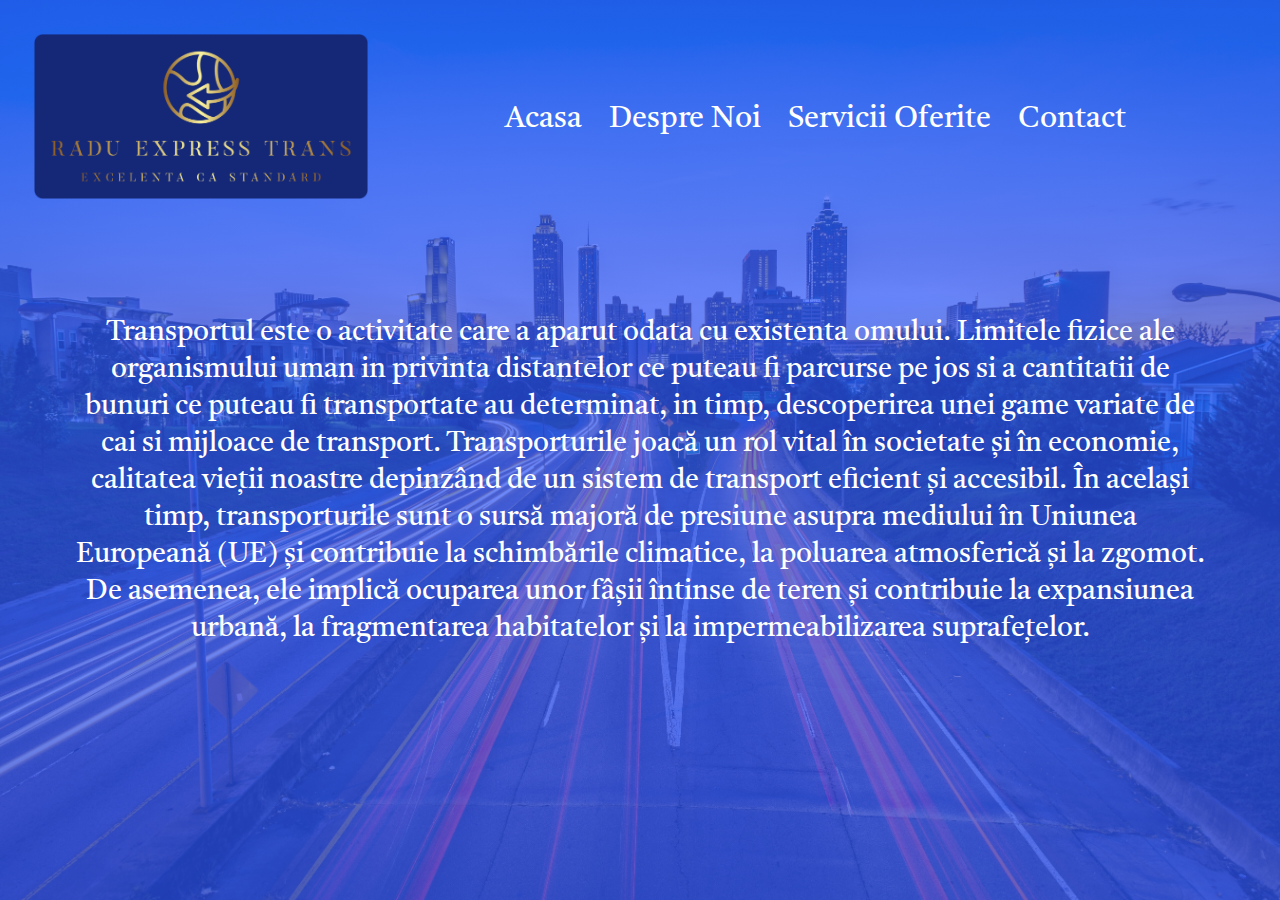
<file: index.html>
<!DOCTYPE html>
<html>
    <head>
        <meta name="viewport" content="with=device-width, initial-scale=1.0 ">
        <title>Radu Express Trans</title>
         <link rel="stylesheet" href="styles.css ">
         <link rel="preconnect" href="https://fonts.googleapis.com">
        <link rel="preconnect" href="https://fonts.gstatic.com" crossorigin>
        <link href="https://fonts.googleapis.com/css2?family=Tiro+Devanagari+Hindi:ital@0;1&display=swap" rel="stylesheet">
    </head>

    <body>
        
        <section class = "header">
             <nav>
                <a href="index.html"><image src="Imagini\logoindex.png"></a> 
                 <div class="nav-links">
                    <ul>
                        <li><a class="active" href="index.html">Acasa</a></li>
                        <li><a href="DespreNoi.html">Despre Noi</a></li>
                        <li><a href="servicii.html">Servicii Oferite</a></li>
                        <li><a href="contact.html">Contact</a></li>
                    </ul>
                </div>
            </nav>
            <section class = "text">
                <p>
                    Transportul este o activitate care a aparut odata cu existenta omului.
                    Limitele fizice ale organismului uman in privinta distantelor ce puteau fi parcurse pe jos si a cantitatii 
                    de bunuri ce puteau fi transportate au determinat, 
                    in timp, descoperirea unei game variate de cai si mijloace de transport.

                    Transporturile joacă un rol vital în societate și în economie, calitatea vieții noastre depinzând de un sistem
                    de transport eficient și accesibil. În același timp, transporturile sunt o sursă majoră de presiune asupra 
                    mediului în Uniunea Europeană (UE) și contribuie la schimbările climatice, la poluarea atmosferică și la zgomot.
                    De asemenea, ele implică ocuparea unor fâșii întinse de teren și contribuie la expansiunea urbană, 
                    la fragmentarea habitatelor și la impermeabilizarea suprafețelor.
                </p>
            </section>

        </section>
    </body>
</html>
</file>
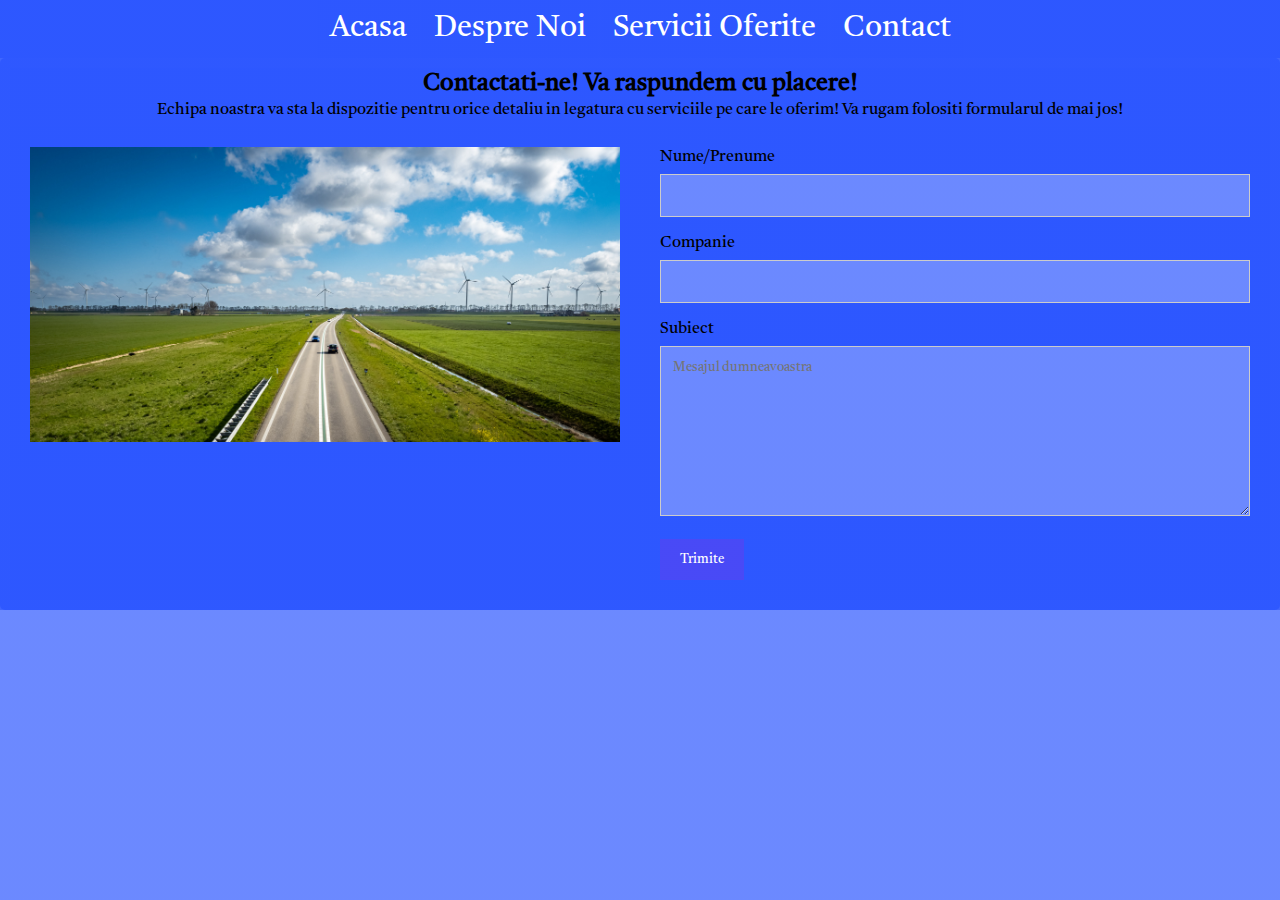
<file: contact.html>
<!DOCTYPE html>
<html  lang="en">
    <head>
        <meta name="viewport" content="with=device-width, initial-scale=1.0 ">
        <title>Radu Express Trans</title>
         <link rel="stylesheet" href="styles.css ">
         <link rel="preconnect" href="https://fonts.googleapis.com">
        <link rel="preconnect" href="https://fonts.gstatic.com" crossorigin>
        <link href="https://fonts.googleapis.com/css2?family=Tiro+Devanagari+Hindi:ital@0;1&display=swap" rel="stylesheet">
        <link rel="stylesheet"  href="/contact.css">
		<title>Contactati-ne</title>
    </head>
	<body class="home">
		<header id="header">
			<div class="text-center">
				
                 
			</div>
			<div class="nav-links">
					<ul>
                        <li><a href="index.html">Acasa</a></li>
                        <li><a href="DespreNoi.html">Despre Noi</a></li>
                        <li><a href="servicii.html">Servicii Oferite</a></li>
						<li><a class="active" href='contact.html'>Contact</a></li>
					</ul>
			</div>
		</header>
		
		
		
        <div class="container">
            <div style="text-align:center">
              <h2>Contactati-ne! Va raspundem cu placere!</h2>
              <p class = "white-text">Echipa noastra va sta la dispozitie pentru orice detaliu in legatura cu serviciile pe care le oferim! Va rugam folositi formularul de mai jos! </p>
            </div>
            <div class="row">
              <div class="column">
                <img src="Imagini/sven-brandsma-dGTCy98gq58-unsplash.jpg" style="width:100%">
              </div>
              <div class="column">
                <form action="/action_page.php">
                  <label for="fname">Nume/Prenume</label>
                  <input type="text" id="fname" name="firstname" placeholder="">
                  <label for="lname">Companie</label>
                  <input type="text" id="lname" name="lastname" placeholder="">
                  <!--<label for="country">Oras</label>
                    <select id="country" name="country">
                    <option value="australia">Australia</option>
                    <option value="canada">Canada</option>
                    <option value="usa">USA</option>
                    <option value="england">England</option>
                    <option value="croatia">Croatia</option>
                    <option value="hungary">Hungary</option>
                    <option value="greece">Greece</option>
                    <option value="bulgaria">Bulgaria</option-->
                  </select>
                  <label for="subject">Subiect</label>
                  <textarea id="subject" name="subject" placeholder="Mesajul dumneavoastra" style="height:170px"></textarea>
                  <input type="submit" value="Trimite">
                </form>
              </div>
            </div>
          </div>

		<!--<footer id="footer" class="text-center">
			<h3>Excelenta ca Standard</h3>-->
		</footer>
	</body>
</html>
</file>
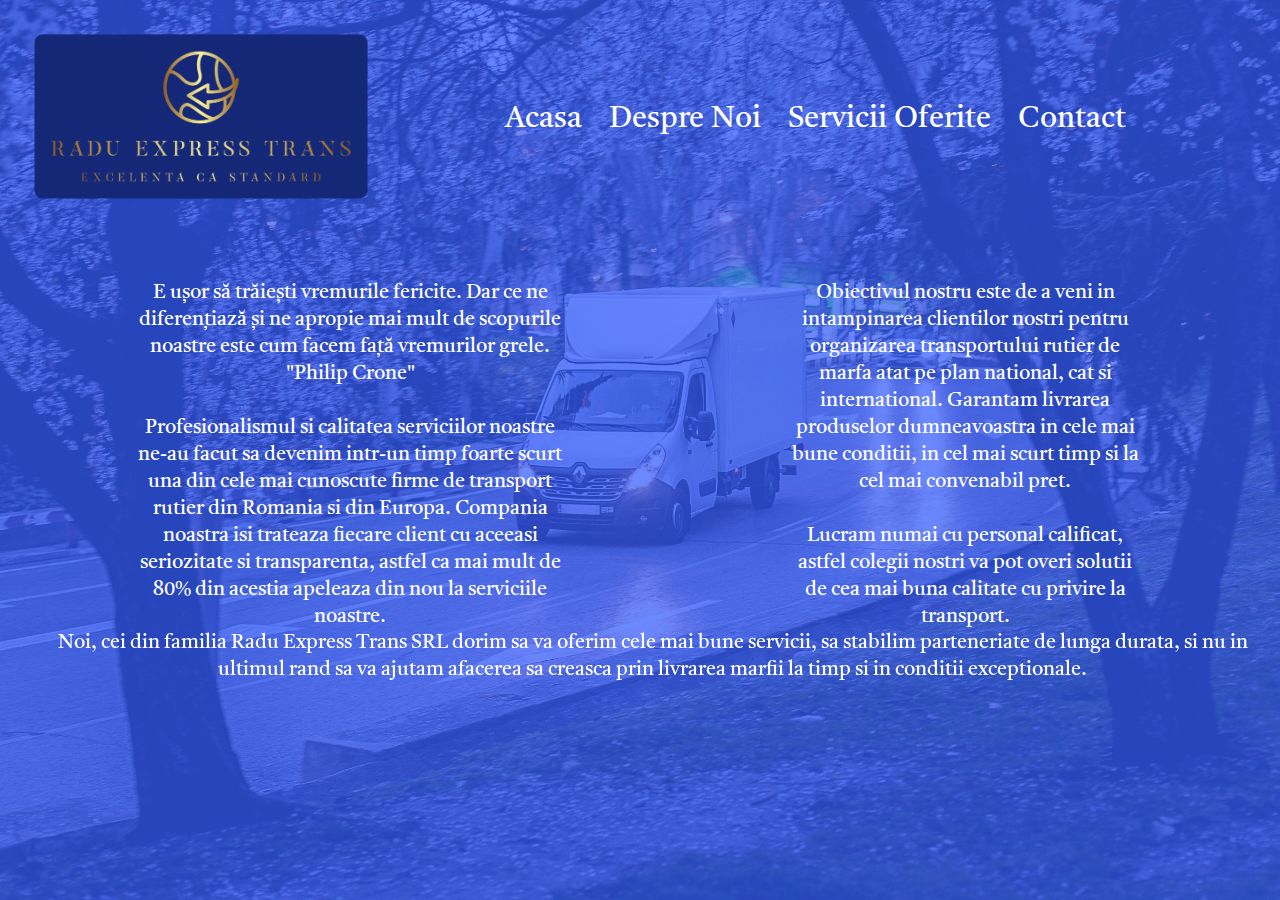
<file: DespreNoi.html>
<!DOCTYPE html>
<html>
    <head>
        <meta name="viewport" content="with=device-width, initial-scale=1.0 ">
        <title>Radu Express Trans</title>
         <link rel="stylesheet" href="DespreNoi.css">
         <link rel="preconnect" href="https://fonts.googleapis.com">
        <link rel="preconnect" href="https://fonts.gstatic.com" crossorigin>
        <link href="https://fonts.googleapis.com/css2?family=Tiro+Devanagari+Hindi:ital@0;1&display=swap" rel="stylesheet">

    </head>

    <body>
        
        <section class = "header">
             <nav>
                <a href="DespreNoi.html"><image src="Imagini\logoindex.png"></image></a> 
                 <div class="nav-links" style = "text-align: center;">
                    <ul>
                        <li><a href="index.html">Acasa</a></li>
                        <li><a class="active" href="DespreNoi.html">Despre Noi</a></li>
                        <li><a href="servicii.html">Servicii Oferite</a></li>
                        <li><a href="contact.html">Contact</a></li>
                    </ul>
                </div>
            </nav>
        <column class = "megatext">
            <column class = "text">
                <p>
                    E ușor să trăiești vremurile fericite.
                    Dar ce ne diferențiază și ne apropie mai mult de scopurile noastre este cum facem față vremurilor grele. 
                    <br> 
                    "Philip Crone"
                </p>
                    <br>
                <p>
                    Profesionalismul si calitatea serviciilor noastre ne-au facut sa devenim intr-un timp foarte scurt una din cele
                    mai cunoscute firme de transport rutier din Romania si din Europa. Compania noastra isi trateaza fiecare client cu 
                    aceeasi seriozitate si transparenta, astfel ca mai mult de 80% din acestia apeleaza din nou la serviciile noastre.
                </p>
            </column>

            <column class = "text">
                <p>
                    Obiectivul nostru este de a veni in intampinarea clientilor nostri pentru organizarea transportului rutier de marfa atat 
                    pe plan national, cat si international. Garantam livrarea produselor dumneavoastra in cele mai bune conditii, in cel mai scurt
                    timp si la cel mai convenabil pret. 
                </p>
                <br>
                <p>
                    Lucram numai cu personal calificat, astfel colegii nostri va pot overi solutii de cea mai buna calitate cu privire la transport.

                </p>
            </column>
            <column class = container>
                <p>
                   Noi, cei din familia Radu Express Trans SRL dorim sa va oferim cele mai bune servicii, 
                   sa stabilim parteneriate de lunga durata, 
                   si nu in ultimul rand sa va ajutam afacerea sa creasca prin livrarea marfii la timp si in conditii exceptionale.
                </p>
               </column>
        </column>
     </section>

    </body>
</html>
</file>
<file: styles.css>
*{
    margin:0;
    padding:0;
    font-family: 'Tiro Devanagari Hindi', serif;
}

.header{
    min-height: 100vh;
    width:100%;
    background-image: linear-gradient(rgba(45, 87, 255, 0.7), rgba(45, 87, 255, 0.7)), url(Imagini/banner.jpg); 
    background-position: center;
    background-size: cover;
    position: relative;
}

    nav{
        display: flex;
        padding: 2% 2%;
        justify-content: space-between;
        align-items: center;
        
    }

    nav img{
        width: 350px;
    }
    h1{
        display: flex;
        padding: 2% 6%;
        justify-content: space-between;
        align-items: center;
        font-size: 60px;
        position: relative;
        
        
    }
    
    .nav-links{
          flex: 1;
          text-align: center;
            
    }
    .nav-links ul li{
        list-style: none;
        display: inline-block;
        padding: 8px 12px;
        position: relative;
        
    }

    .nav-links ul li a{
        color: white;
        text-decoration: none;
        font-size: 30px;
    }
    .nav-links ul li::after{
        content:"" ;
        width:0%;
        height: 2px;
        background: #F44336;
        display:block;
        margin:auto;

    }

    .text{
        text-align: center;
        color: white;
        font-style: normal;
        font-size: 28px;
        padding: 75px 75px;
    }
</file>
<file: contact.css>
* {
  box-sizing: border-box;
  background-image:linear-gradient(rgba(45, 87, 255, 0.7), rgba(45, 87, 255, 0.7)); 
 

  
  }
  
  
  input[type=text], select, textarea {
    width: 100%;
    padding: 12px;
    border: 1px solid #ccc;
    margin-top: 6px;
    margin-bottom: 16px;
    resize: vertical;
  }
  
  input[type=submit] {
    background-color: blueviolet;
    color: white;
    padding: 12px 20px;
    border: none;
    cursor: pointer;
  }
  
  input[type=submit]:hover {
    background-color: #2a9ac7;
    
  }
  
  
  .container {
    border-radius: 5px;
    background-color:rgba(45, 87, 255, 0.7);
    padding: 10px;
    
  }
  
  
  .column {
    float: left;
    width: 50%;
    margin-top: 6px;
    padding: 20px;
  }
  
  
  .row:after {
    content: "";
    display: table;
    clear: both;
  }
  
  /* Responsive layout - when the screen is less than 600px wide, make the two columns stack on top of each other instead of next to each other */
  @media screen and (max-width: 600px) {
    .column, input[type=submit] {
      width: 100%;
      margin-top: 0;
    }
  }
</file>
<file: DespreNoi.css>
*{
    margin:0;
    padding:0;
    font-family: 'Tiro Devanagari Hindi', serif;
}

.header{
    min-height: 100vh;
    width:100%;
    background-image: linear-gradient(rgba(45, 87, 255, 0.7), rgba(45, 87, 255, 0.7)), url(Imagini/desprenoi-background.jpg); 
    background-position: center;
    background-size: cover;
    position: relative;
}

    nav{
        display: flex;
        padding: 2% 2%;
        justify-content: space-between;
        align-items: center;
        
    }

    nav img{
        width: 350px;
    }
    h1{
        display: flex;
        padding: 2% 6%;
        justify-content: space-between;
        align-items: center;
        font-size: 60px;
        position: relative;
        
        
    }
    
    .nav-links{
          flex: 1;
          text-align: right;
            
    }
    .nav-links ul li{
        list-style: none;
        display: inline-block;
        padding: 8px 12px;
        position: relative;
        
    }

    .nav-links ul li a{
        color: white;
        text-decoration: none;
        font-size: 30px;
    }
    .nav-links ul li::after{
        content:"" ;
        width:0%;
        height: 2px;
        background: #F44336;
        display:block;
        margin:auto;

    }

    *{
        box-sizing: border-box;
    }

    

    .text{

        text-align: center;
        color: white;
        font-style: normal;
        font-size: 20px;
        /*float: left;
        width:50%;*/
        padding: 110px;
        padding-top: 30px;
        
    }
    .megatext{

        text-align: center;
        background-color: none;
        float:left;
        width:100%;
        padding: 10px 25px;
        display: flex;
    }

      /* Responsive layout - when the screen is less than 600px wide,
       make the two columns stack on top of each other instead of next to each other */
  @media screen and (max-width: 768px) {
    .column, input[type=submit] {
      width: 100%;
      margin-top: 0;
    }
  }

  .container{
      position: fixed;
      background-color: none;
      color: white;
      font-size: 20px;
      padding-top: 380px;
  }
</file>
